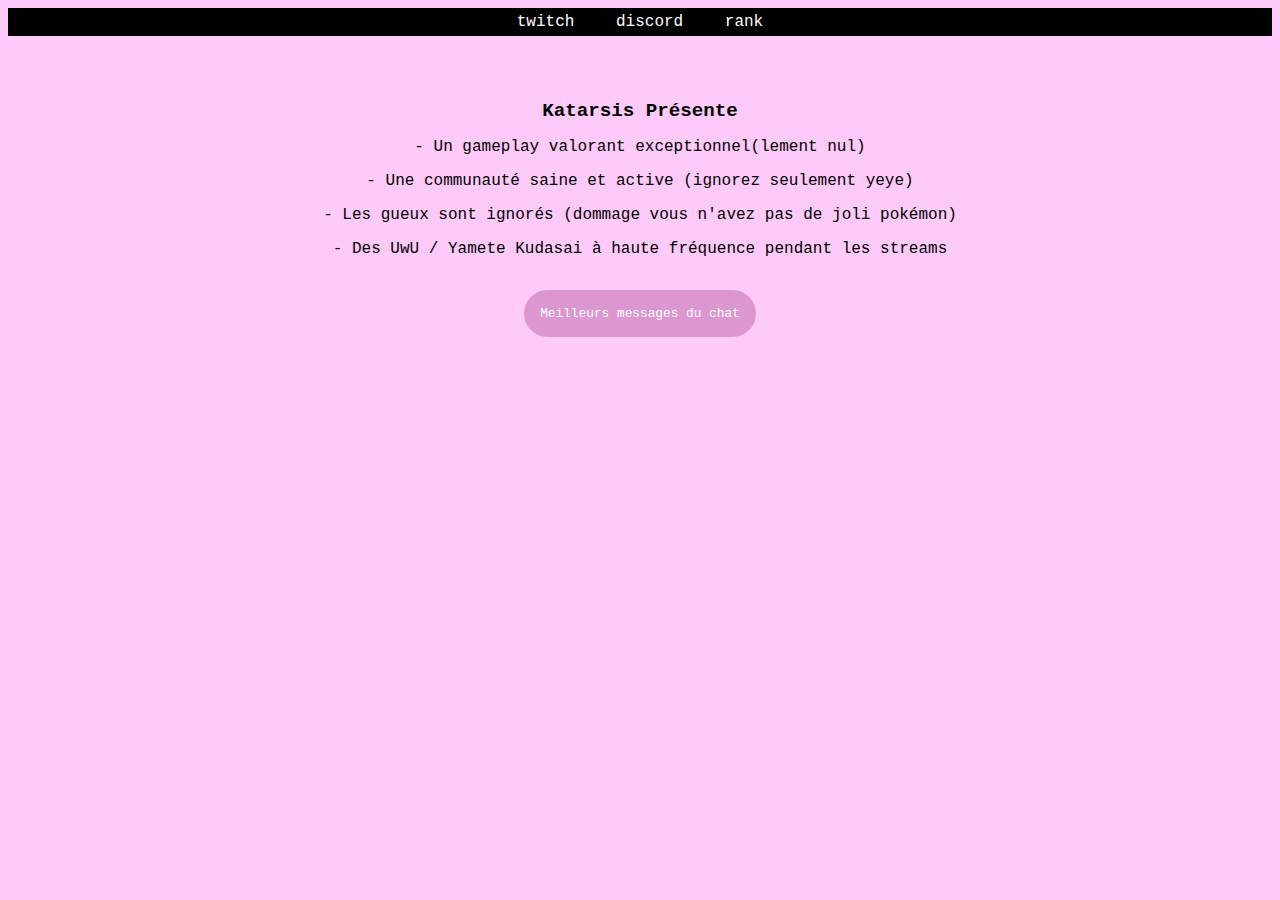
<file: index.html>
<!DOCTYPE html>
<html lang="fr">
<head>
  <meta charset="UTF-8">
  <meta http-equiv="X-UA-Compatible" content="IE=Edge">
  <meta name="viewport" content="width=device-width, initial-scale=1">

  <title>Katarsis</title>
  <link rel="stylesheet" href="style.css">
</head>

<body>
  <div id="navbar"> 
  <ul> 
	<li><a href="https://twitch.tv/katarsisgg">twitch</a></li> 
	<li><a href="https://discord.gg/katarsisgg">discord</a></li> 
	<li><a href="rank.html">rank</a></li> 
  </ul> 
</div> 

  <div class="prez">
    <h1>Katarsis Présente</h1>
    <p>- Un gameplay valorant exceptionnel(lement nul)</p>
    <p>- Une communauté saine et active (ignorez seulement yeye)</p>
    <p>- Les gueux sont ignorés (dommage vous n'avez pas de joli pokémon)</p>
    <p>- Des UwU / Yamete Kudasai à haute fréquence pendant les streams</p>
  </div>
  <div>
    <button><a href="msg.html">Meilleurs messages du chat</a></button>
  </div>
  
  

  <script src="main.js"></script>
</body>
</html>
</file>
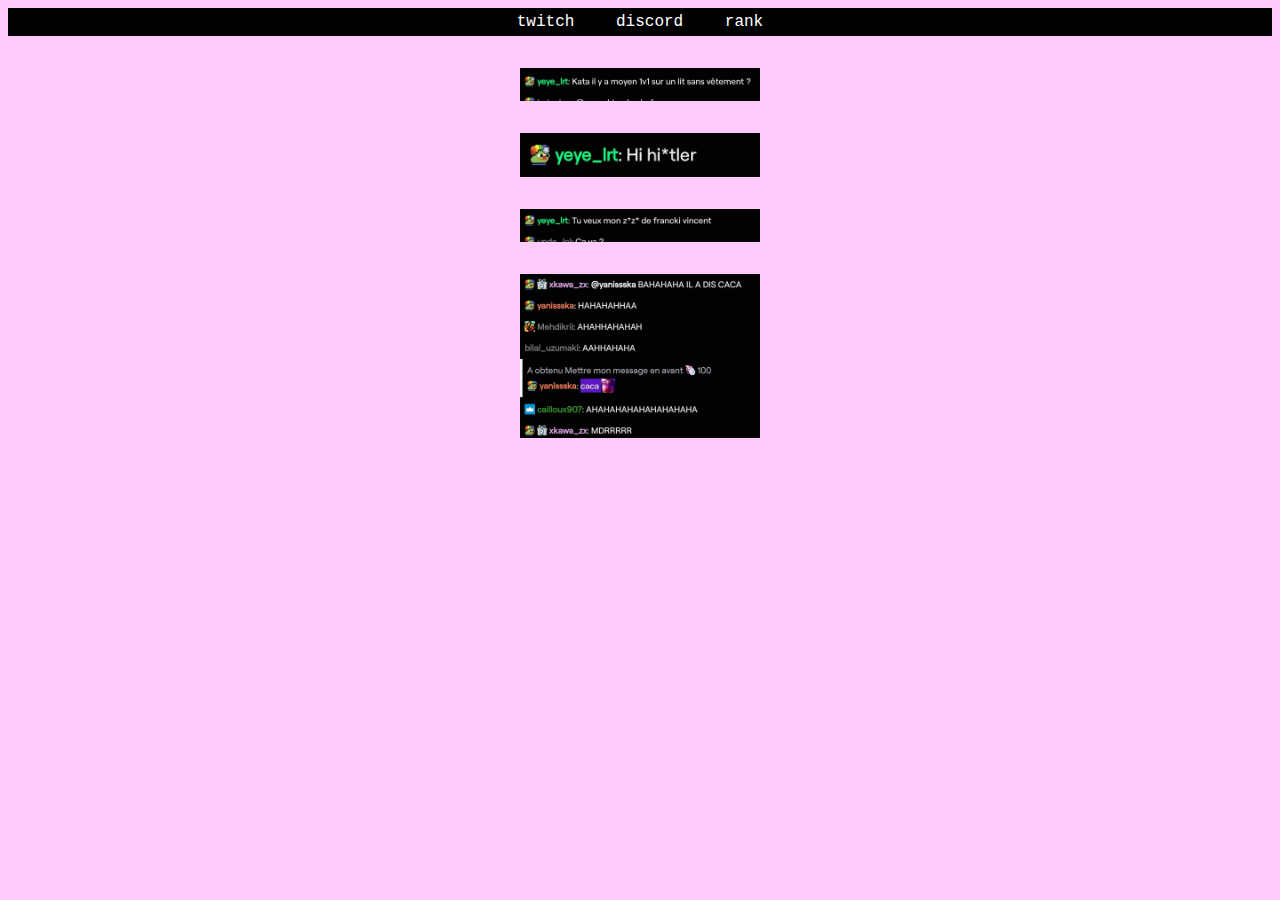
<file: msg.html>
<!DOCTYPE html>
<html>

<head>
  <meta charset="UTF-8">
  <meta name="viewport" content="width=device-width, initial-scale=1">
   <link rel="stylesheet" href="style.css">
  <title></title>
</head>

<body>
<div id="navbar"> 
  <ul> 
	<li><a href="https://twitch.tv/katarsisgg">twitch</a></li> 
	<li><a href="https://discord.gg/katarsisgg">discord</a></li> 
	<li><a href="rank.html">rank</a></li> 
  </ul> 
</div> 

<img class="mstr" src="./img/yeye3.jpg" />
<img class="mstr" src="./img/yeye2.jpg" />
<img class="mstr" src="./img/yeye1.jpg" />
<img class="mstr" src="./img/caca.jpg" />


</body>
</html>
</file>
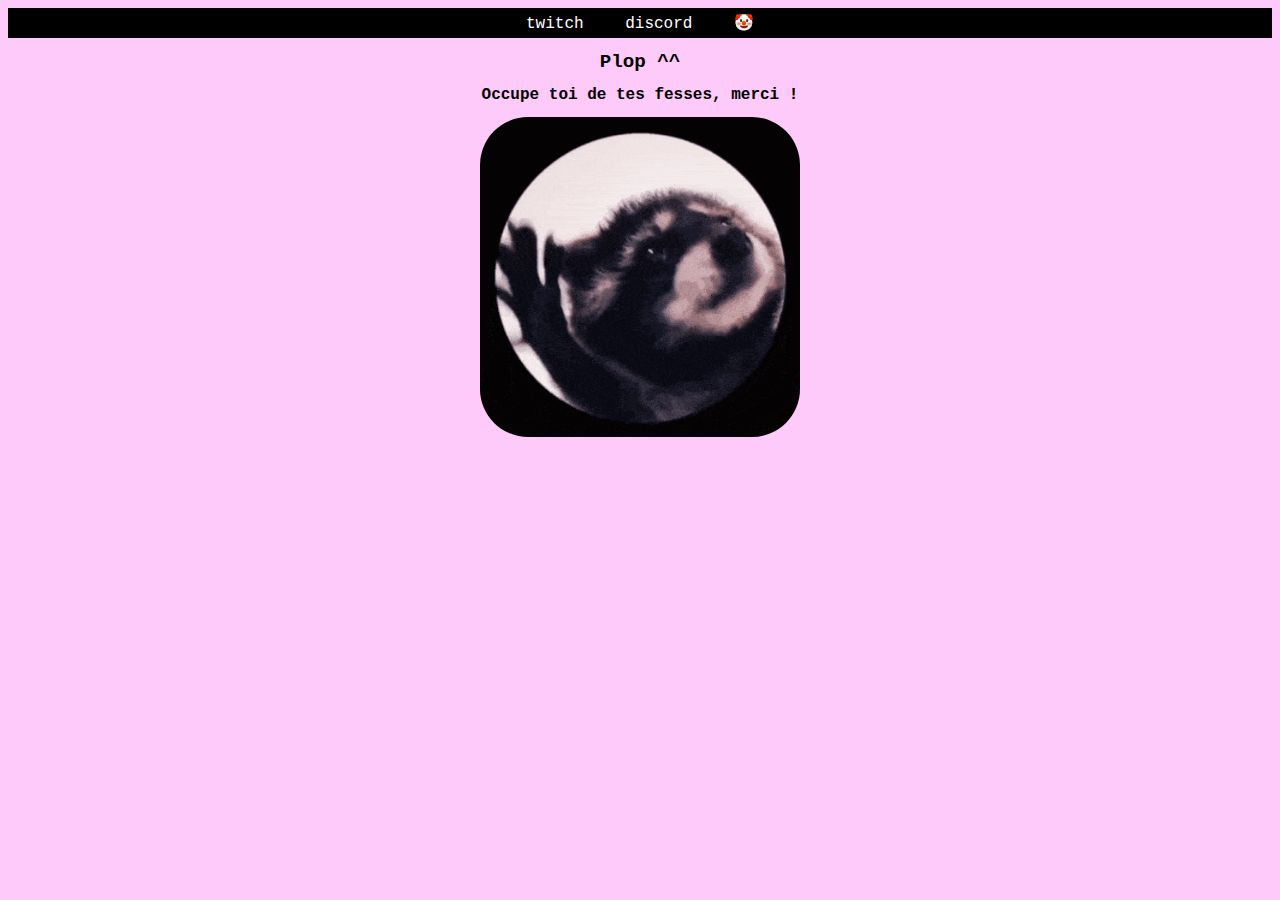
<file: rank.html>
<!DOCTYPE html>
<html>

<head>
  <meta charset="UTF-8">
  <meta name="viewport" content="width=device-width, initial-scale=1">
   <link rel="stylesheet" href="style.css">
  <title>rituel de bienvenue</title>
</head>
<body>
<div id="navbar"> 
  <ul> 
	<li><a href="https://twitch.tv/katarsisgg">twitch</a></li> 
	<li><a href="https://discord.gg/katarsisgg">discord</a></li> 
	<li><a href="rank.html">🤡</a></li> 
  </ul> 
</div> 
<div>
  <h1>Plop ^^</h1>
  <h2>Occupe toi de tes fesses, merci !</h2>
  <img class="pedro" src="pedro.gif" />
</div>
</body>

</html>
</file>
<file: style.css>
body {
    background-color: #FECAF9;
    font-family: 'Courier New', monospace;
}

#navbar ul { 
	margin: 0; 
	padding: 5px; 
	list-style-type: none; 
	text-align: center; 
	background-color: #000; 
	} 
 
#navbar ul li {  
	display: inline; 
	} 
 
#navbar ul li a { 
	text-decoration: none; 
	padding: .2em 1em; 
	color: #fff; 
	background-color: #000; 
	} 
 
#navbar ul li a:hover { 
	color: #000; 
	background-color: #FECAF9; 
	} 
	
h1 {
  font-size: 1.2rem;
  text-align: center;
}

h2 {
  font-size: 1rem;
  text-align: center;
}

img.pedro {
  border-radius: 3rem;
  width: 20rem;
  display: block;
  margin: auto;
}

p {
 text-align: center;
 font-size: 1rem;
}


button {
  background-color: #DC96D0;
  font-family: 'Courier New', monospace;
  border: none;
  border-radius: 2rem;
  text-decoration: none;
  padding: 1rem;
  display: block;
  margin: auto;
  margin-top: 2rem;
  font-size: 0.8rem;
}

button:hover {
  background-color: #B34EA2;
}

div.prez {
  display: block;
  margin-top: 4rem;
}

img.mstr {
  width: 15rem;
  display: block;
  margin: auto;
  margin-top: 2rem;
}

a {
  text-decoration: none;
  color: white;
}
</file>
